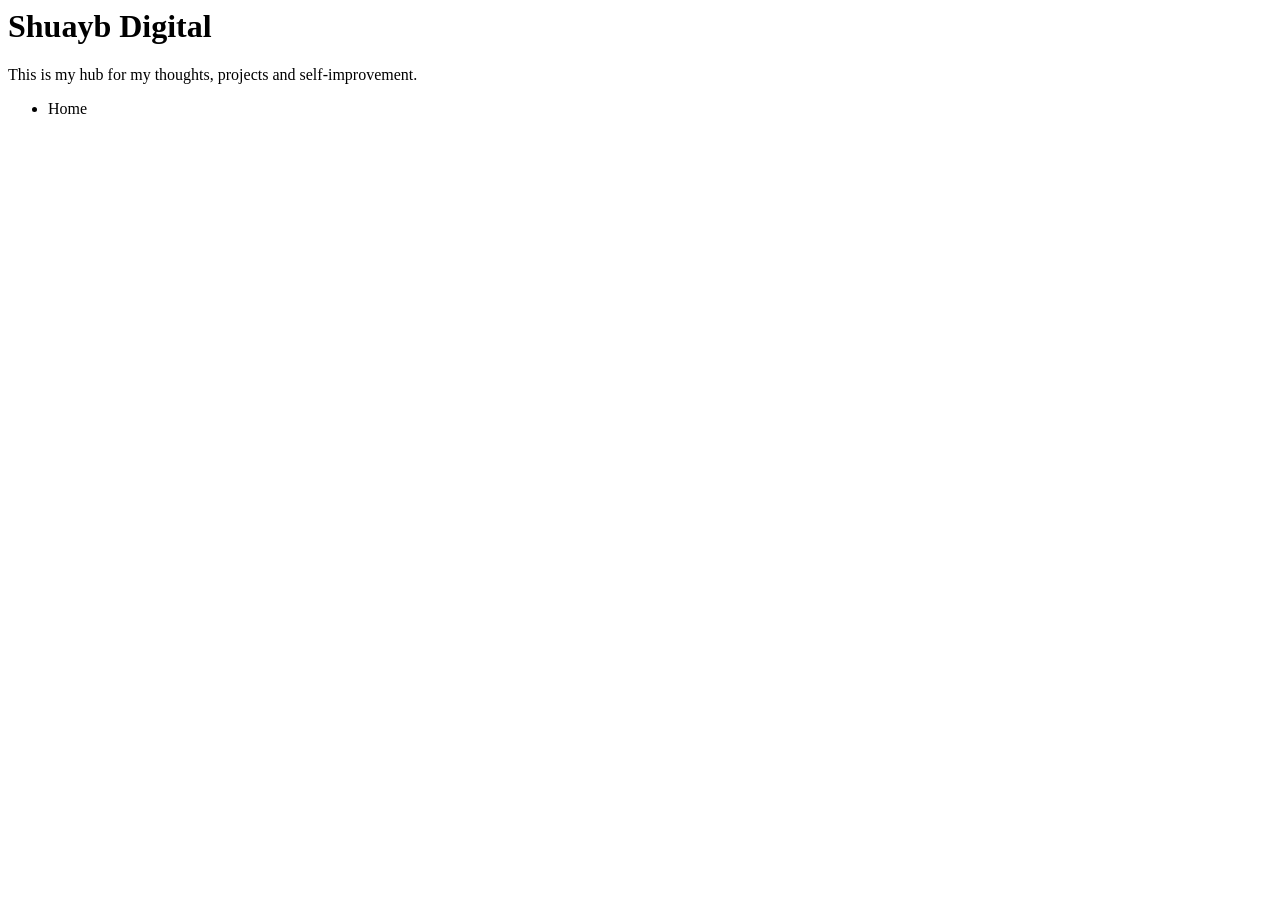
<file: index.html>
<!DOCTYPE>
<html lang="en">
    <head>
        <meta charset="UTF-8">
        <meta name="viewport" content="width=device-width, initial-scale=1.0">
        <title>Shuayb Digital</title>
    </head>

<body>
    <h1 class="title">Shuayb Digital</h1>
    <p>This is my hub for my thoughts, projects and self-improvement.</p>
    <nav>
        <ul>
            <li>Home</li>
        </ul>
    </nav>

</body>
</html>
</file>
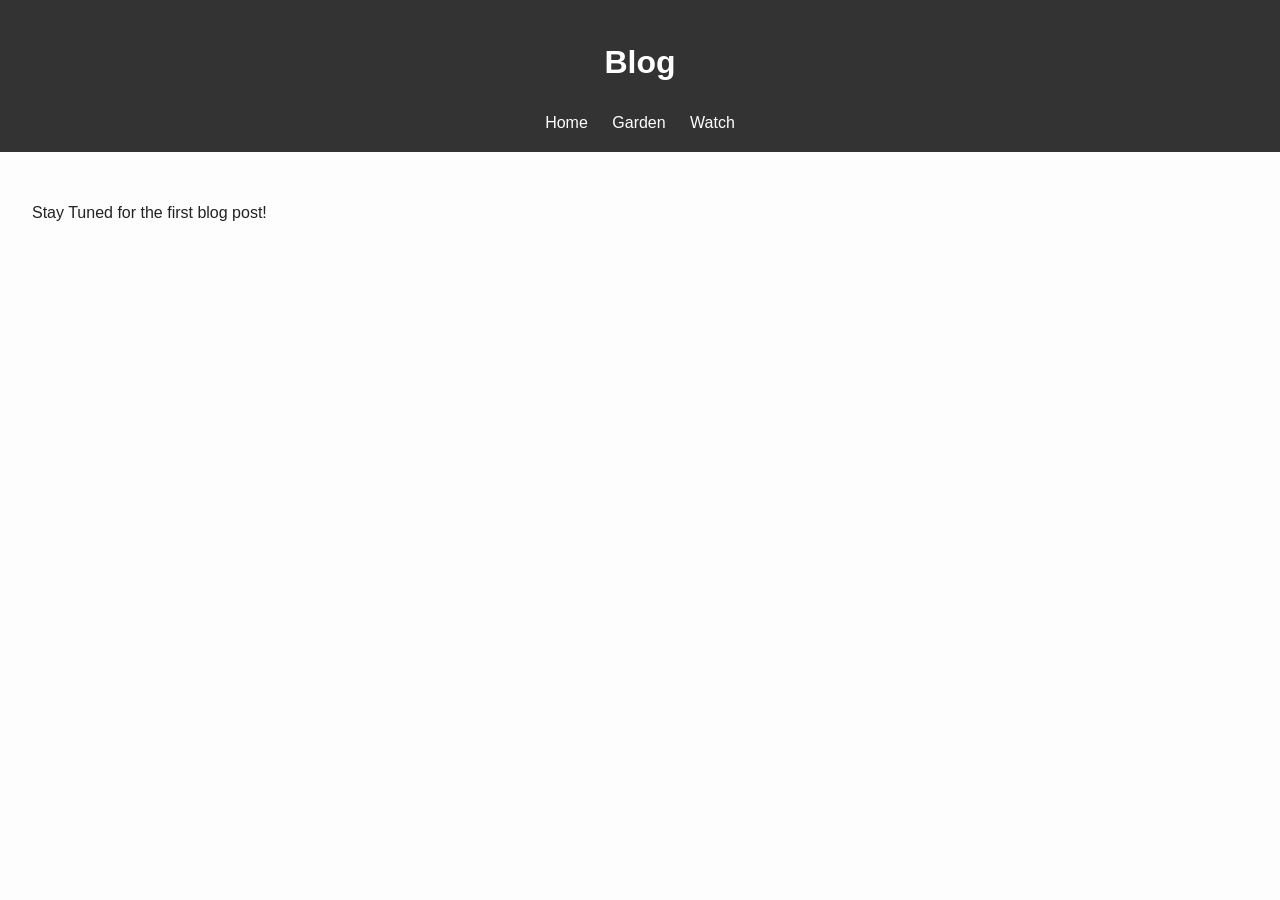
<file: blog/index.html>
<!DOCTYPE html>
<html lang="en">
    <head>
        <meta charset="UTF-8">
        <meta name="viewport" content="width=device-width, initial-scale=1.0" />
        <title>Blog | Shuayb Digital</title>
        <link rel="stylesheet" href="../styles/main.css" />
    </head>

    <body>
        <header>
            <h1>Blog</h1>
            <nav>
                <a href="../index.html">Home</a>
                <a href="../garden/index.html">Garden</a>
                <a href="../watch.index.html">Watch</a>
            </nav>
        </header>

        <main>
            <p>Stay Tuned for the first blog post!</p>
        </main>
    </body>
</html>
</file>
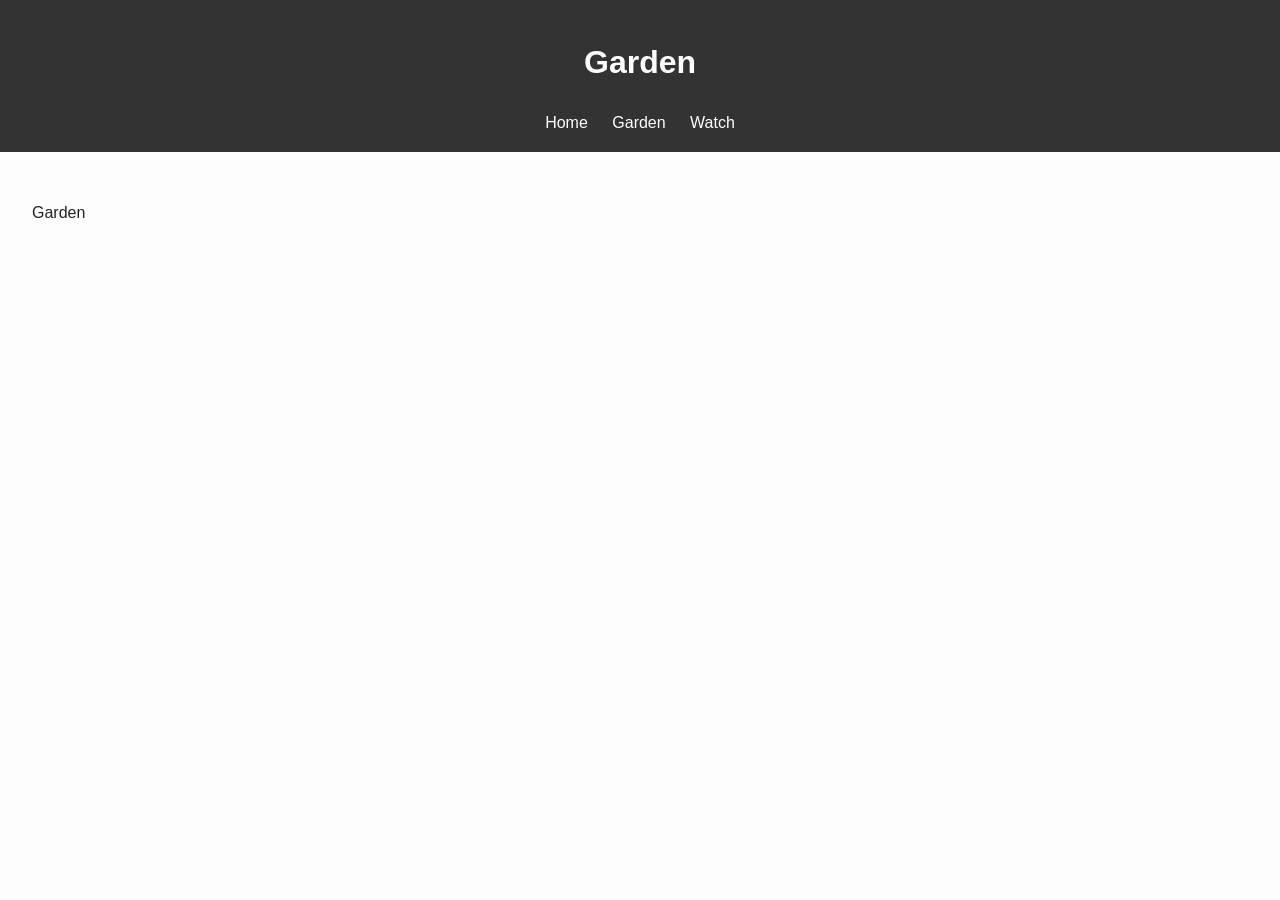
<file: garden/index.html>
<!DOCTYPE html>
<html lang="en">
  <head>
    <meta charset="UTF-8" />
    <meta name="viewport" content="width=device-width, initial-scale=1.0" />
    <title>Garden | Shuayb Digital</title>
    <link rel="stylesheet" href="../styles/main.css" />
  </head>

  <body>
    <header>
      <h1>Garden</h1>
      <nav>
        <a href="../index.html">Home</a>
        <a href="../garden/index.html">Garden</a>
        <a href="../watch/index.html">Watch</a>
      </nav>
    </header>

    <main>
      <p>Garden</p>
    </main>
  </body>
</html>
</file>
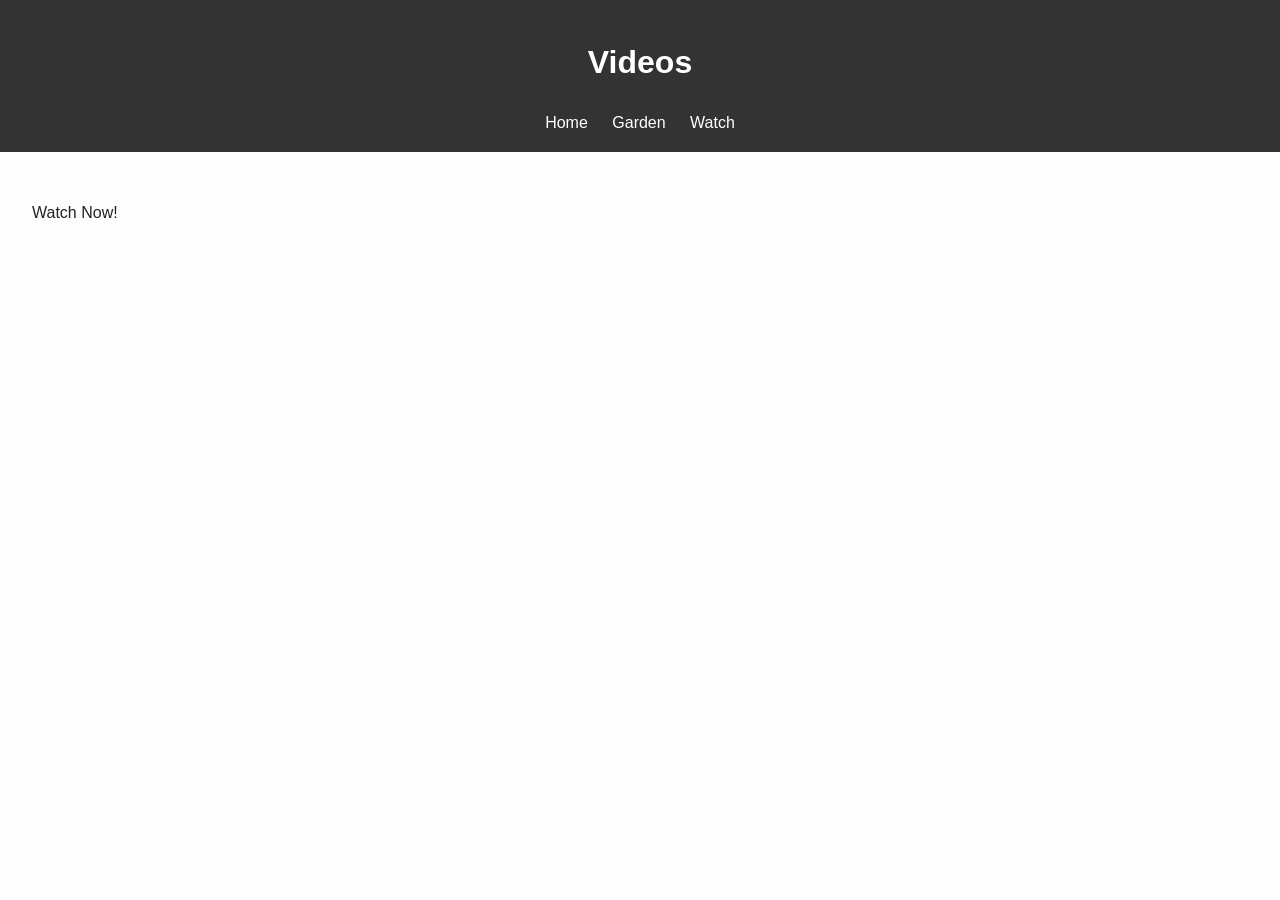
<file: watch/index.html>
<!DOCTYPE html>
<html lang="en">
<head>
  <meta charset="UTF-8" />
  <meta name="viewport" content="width=device-width, initial-scale=1.0" />
  <title>Watch | Shuayb Digital</title>
  <link rel="stylesheet" href="../styles/main.css" />
</head>
<body>
  <header>
    <h1>Videos</h1>
    <nav>
      <a href="../index.html">Home</a>
      <a href="../garden/index.html">Garden</a>
      <a href="../watch/index.html">Watch</a>
    </nav>
  </header>

  <main>
    <p>Watch Now!</p>
  </main>
</body>
</html>
</file>
<file: styles/main.css>
body {
    font-family: Arial, sans-serif;
    line-height: 1.6;
    margin: 0;
    padding: 0;
    background: #fdfdfd;
    color: #222;
  }
  
  header {
    background: #333;
    color: white;
    padding: 1rem;
    text-align: center;
  }
  
  nav a {
    color: white;
    margin: 0 10px;
    text-decoration: none;
  }
  
  main {
    padding: 2rem;
  }
</file>
